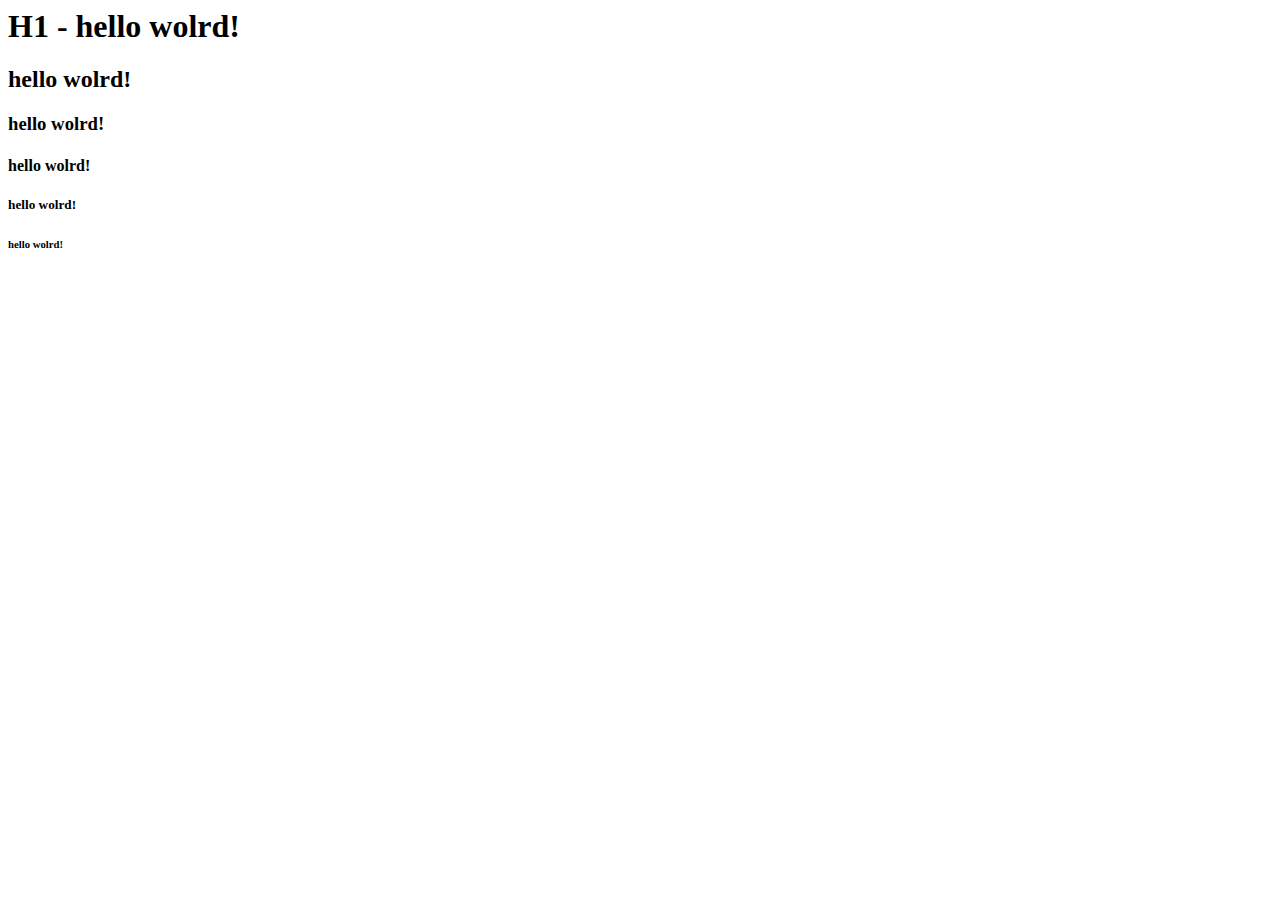
<file: ex001.html>
<html>
    <head>
        <title>Ex001 - titulo</title>
    </head>
    <body>
     <h1> H1 - hello wolrd!</h1>
     <h2>hello wolrd!</h2>
     <h3>hello wolrd!</h3>
     <h4>hello wolrd!</h4>
     <h5>hello wolrd!</h5>
     <h6>hello wolrd!</h6>
    </body>
</html>
</file>
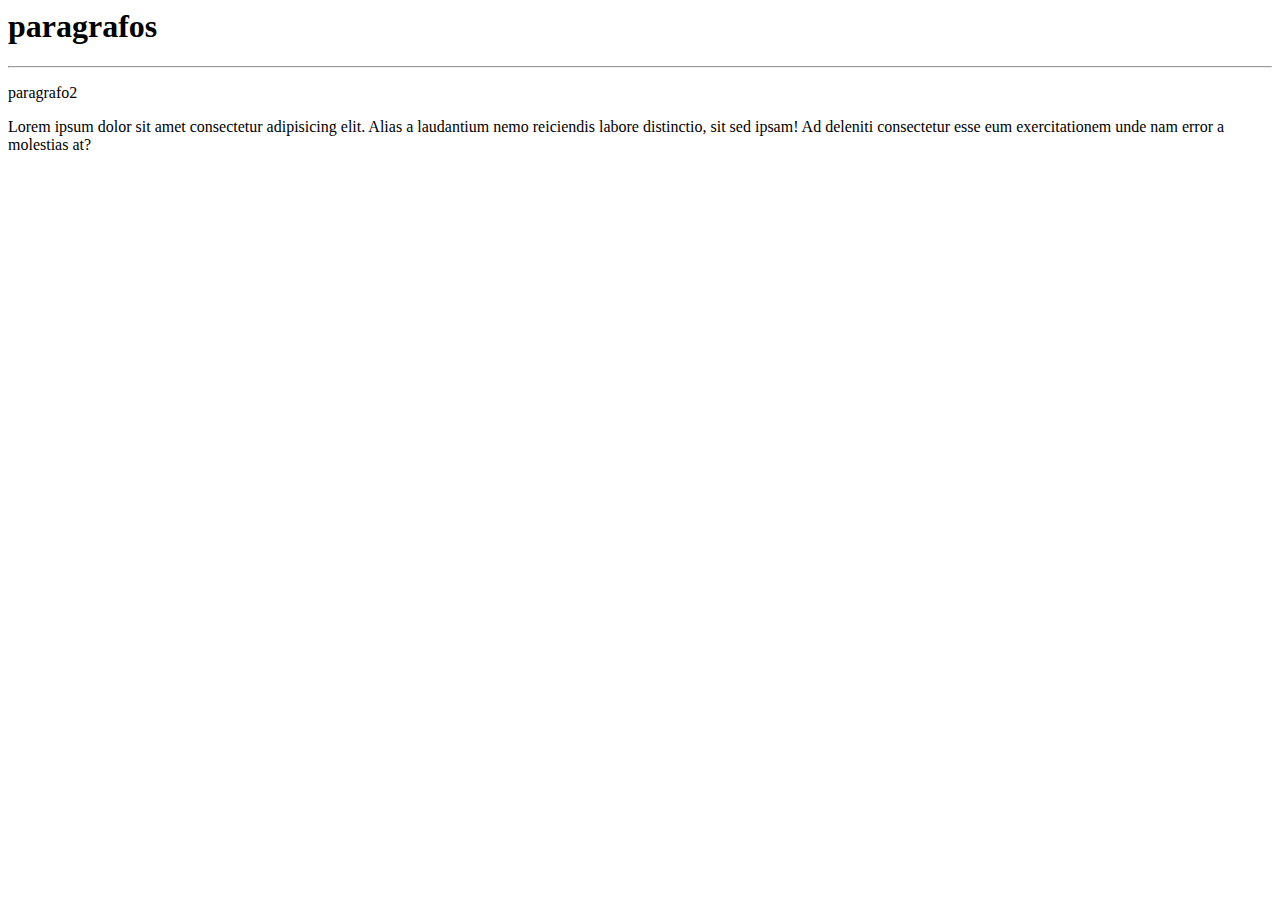
<file: ex002.html>
<html>
    <head>
        <title> Ex002 - paragrafos</title>
        </head>
        <body>
        <h1>paragrafos</h1>
        <hr>
        <p>paragrafo2</p>
        <p>Lorem ipsum dolor sit amet consectetur adipisicing elit. Alias a laudantium nemo reiciendis labore distinctio, sit sed ipsam! Ad deleniti consectetur esse eum exercitationem unde nam error a molestias at?</p>
    </body>
</html>
</file>
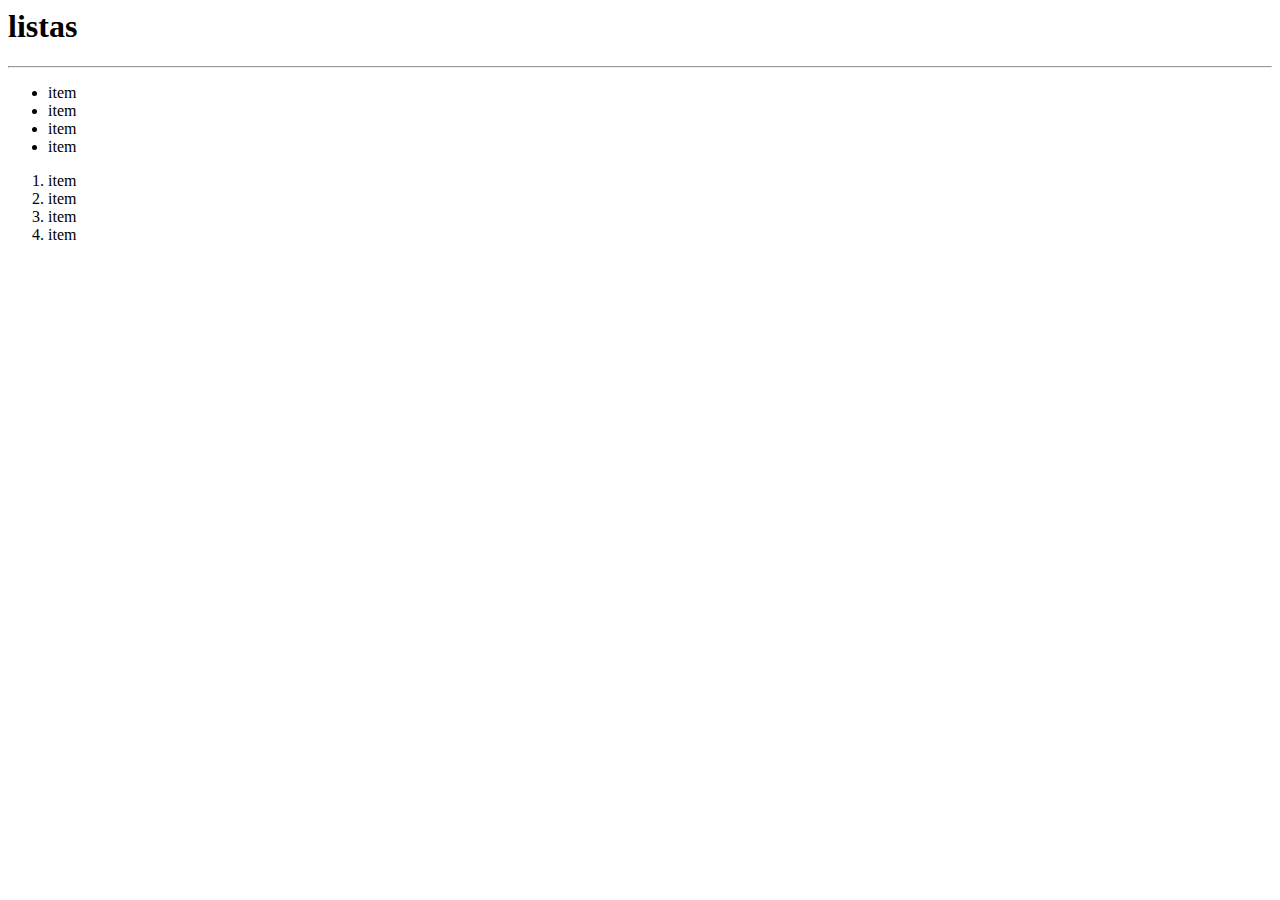
<file: ex003.html>
<html>
    <head>
        <title>Ex.003 - listas</title>
    </head>
    <body>
        <h1>listas</h1>
        <hr>
        <ul>
            
            <li>item</li>
            <li>item</li>
            <li>item</li>
            <li>item</li>
        </ul>
        <ol>
            <li>item</li>
            <li>item</li>
            <li>item</li>
            <li>item</li>
        </ol>
    </body>
    </html>
</file>
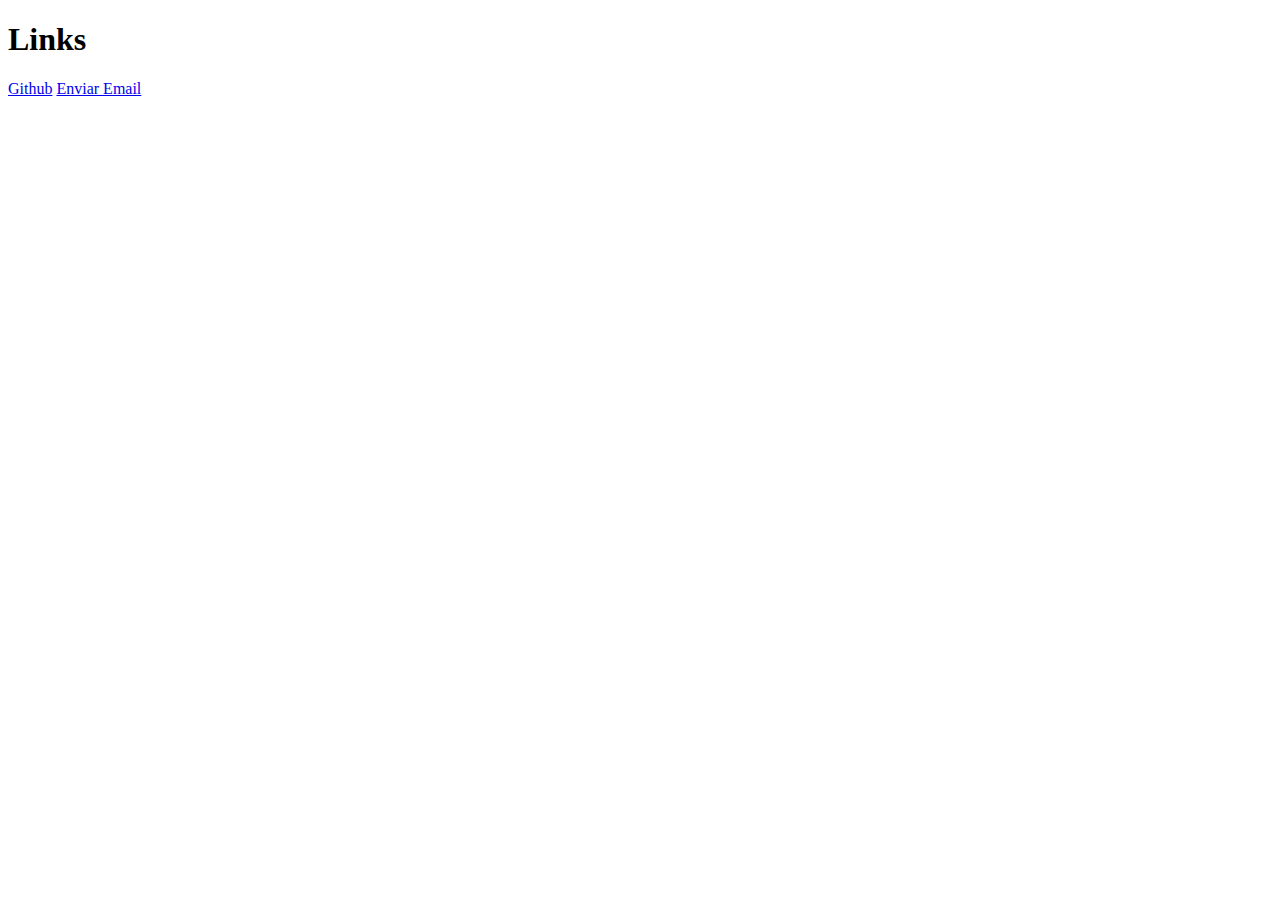
<file: Ex005.html>
<!DOCTYPE html>
<html lang="en">

<head>
    <meta charset="UTF-8">
    <meta name="viewport" content="width=device-width, initial-scale=1.0">
    <title>Ex005</title>
  </head>
  <body>
    <h1>Links</h1>
    <a href="https://github.com/kelvyn1808" target="_blank">Github</a>
    
    <a href="mailto:kelvyn.sssouza18@gmail.com">Enviar Email</a>
  </body>
</html>
</file>
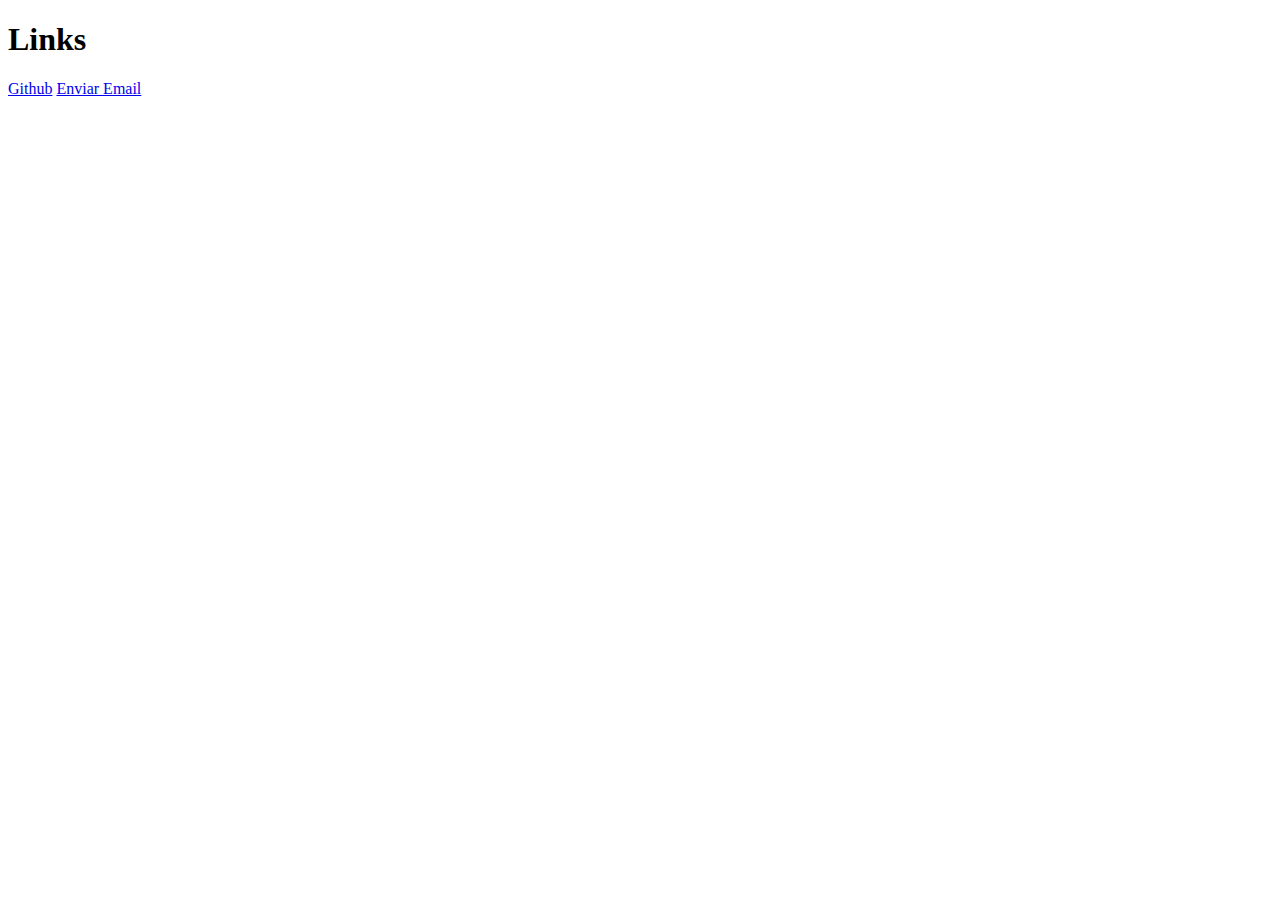
<file: ex005.html>
<!DOCTYPE html>
<html lang="en">

<head>
    <meta charset="UTF-8">
    <meta name="viewport" content="width=device-width, initial-scale=1.0">
    <title>Ex005</title>
  </head>
  <body>
    <h1>Links</h1>
    <a href="https://github.com/kelvyn1808" target="_blank">Github</a>
    
    <a href="mailto:kelvyn.sssouza18@gmail.com">Enviar Email</a>
  </body>
</html>
</file>
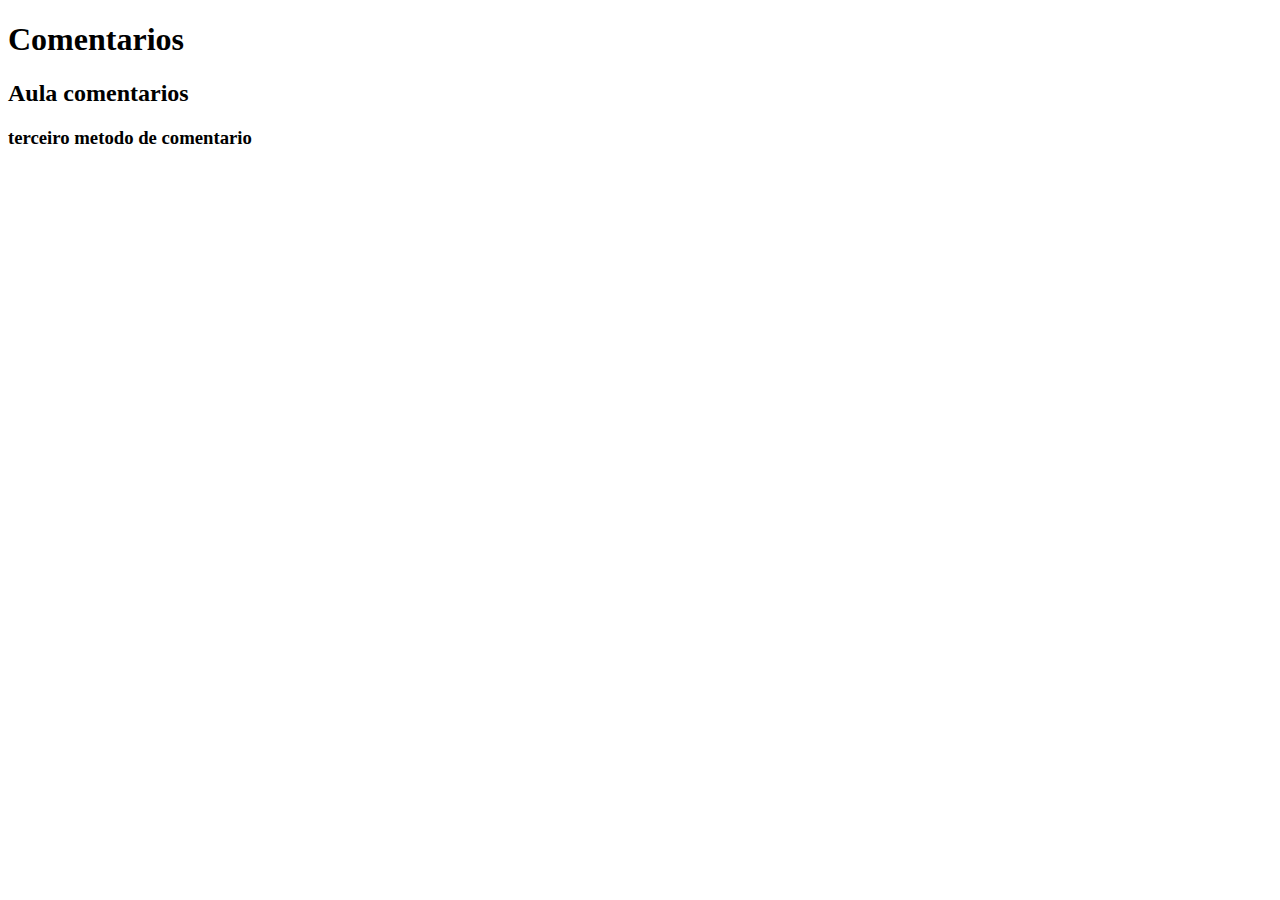
<file: Ex006.html>
<!DOCTYPE html>
<html lang="en">

<head>
    <meta charset="UTF-8">
    <meta name="viewport" content="width=device-width, initial-scale=1.0">
    <title>Ex006 - comentarios</title>
  </head>
  <body>
    <h1>Comentarios</h1>
    <!--Aula html-->
    
    <!-- SHift + alt + A = cria comentario-->
    
    <h2> Aula comentarios</h2>
    <!-- selecionar a linha com o curso e apertar shift + alt + a 
    comenta toda a linha selecionada -->
    
  <h3> terceiro metodo de comentario</h3>
  <!--Ctrl + ; Comenta a linha inteira -->

  </body>
</html>
</file>
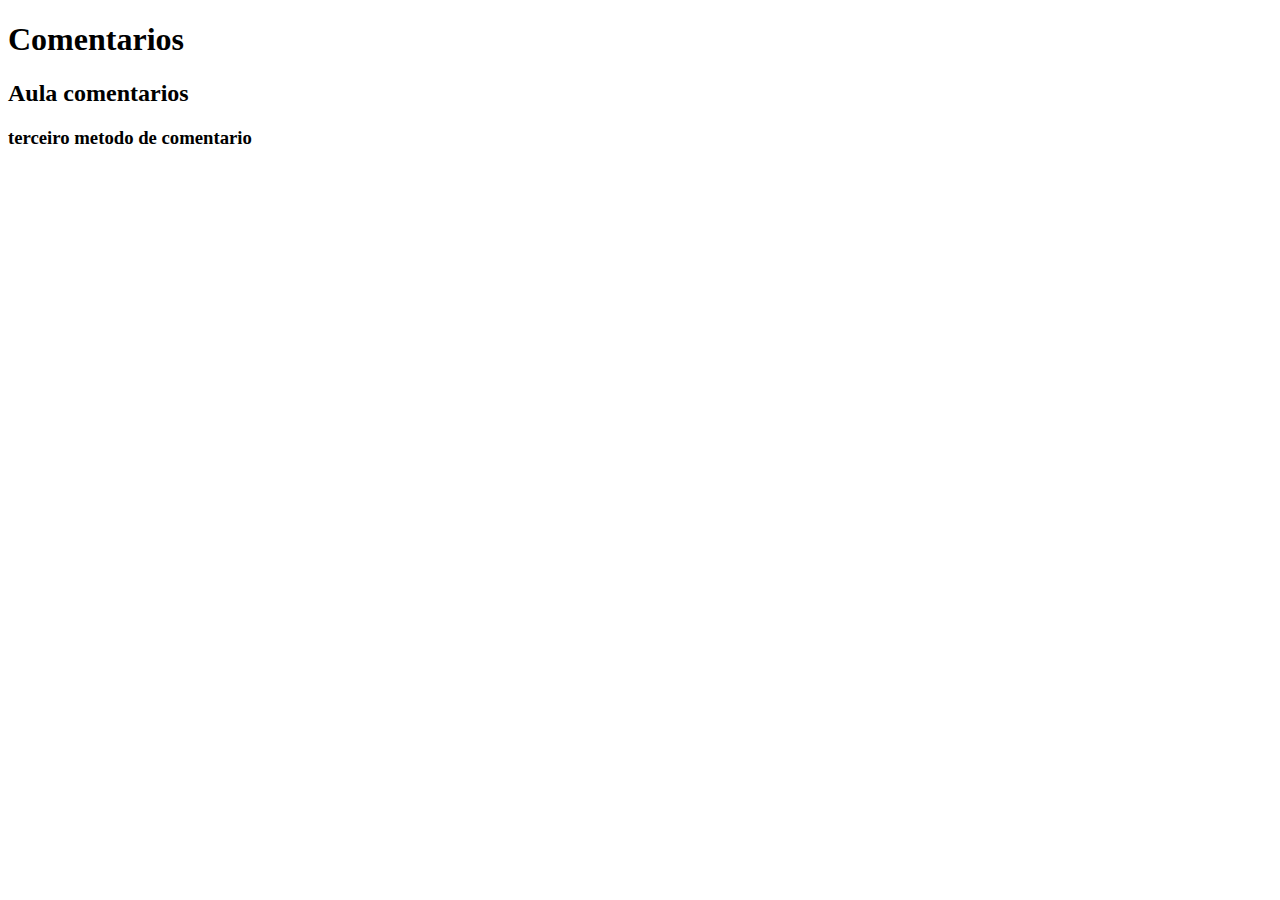
<file: ex006.html>
<!DOCTYPE html>
<html lang="en">

<head>
    <meta charset="UTF-8">
    <meta name="viewport" content="width=device-width, initial-scale=1.0">
    <title>Ex006 - comentarios</title>
  </head>
  <body>
    <h1>Comentarios</h1>
    <!--Aula html-->
    
    <!-- SHift + alt + A = cria comentario-->
    
    <h2> Aula comentarios</h2>
    <!-- selecionar a linha com o curso e apertar shift + alt + a 
    comenta toda a linha selecionada -->
    
  <h3> terceiro metodo de comentario</h3>
  <!--Ctrl + ; Comenta a linha inteira -->

  </body>
</html>
</file>
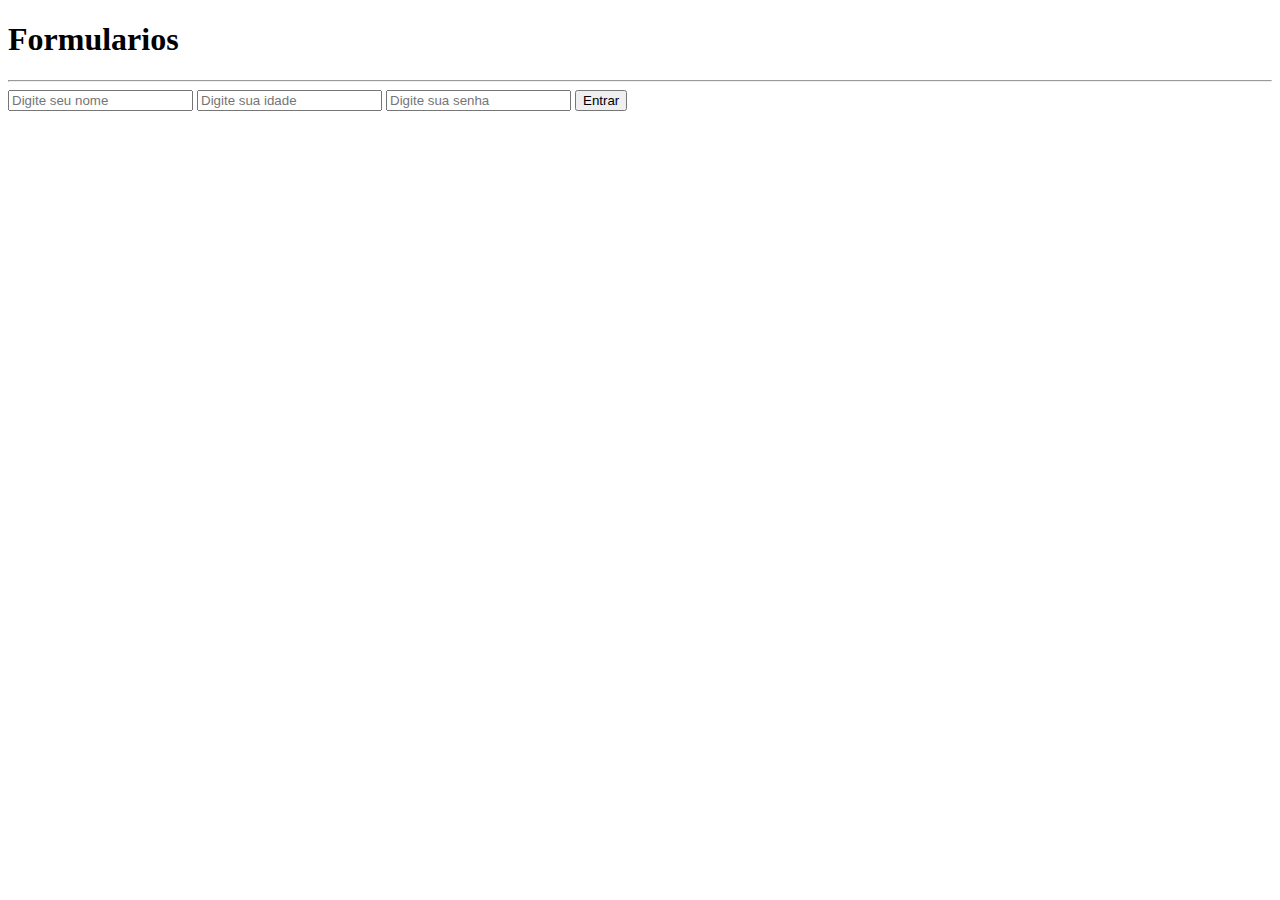
<file: ex009.html>
<!DOCTYPE html>
<html lang="en">

<head>
    <meta charset="UTF-8">
    <meta name="viewport" content="width=device-width, initial-scale=1.0">
    <title>Ex0 - Formulario</title>
  </head>
  <body>
  <h1> Formularios</h1>
  <hr>
  <form >
    <input type="text" placeholder="Digite seu nome" required>
    <!--campo para digtar texto-->
    <!--placeholder para marca dgua-->
    <!--required serve para obrigar o usuario a preencher a celula
    q se encontra vazia antes do envio do Formulario-->
    <input type="number" placeholder="Digite sua idade"required>
    <!--campo para utilizar numeros-->
    <input type="password" placeholder="Digite sua senha"required>
    <!--campo para colocar senha -->
    <input type="submit" value="Entrar">
    <!--Submit envia o Formulario para o banco-->
  </form>

  </body>
</html>
</file>
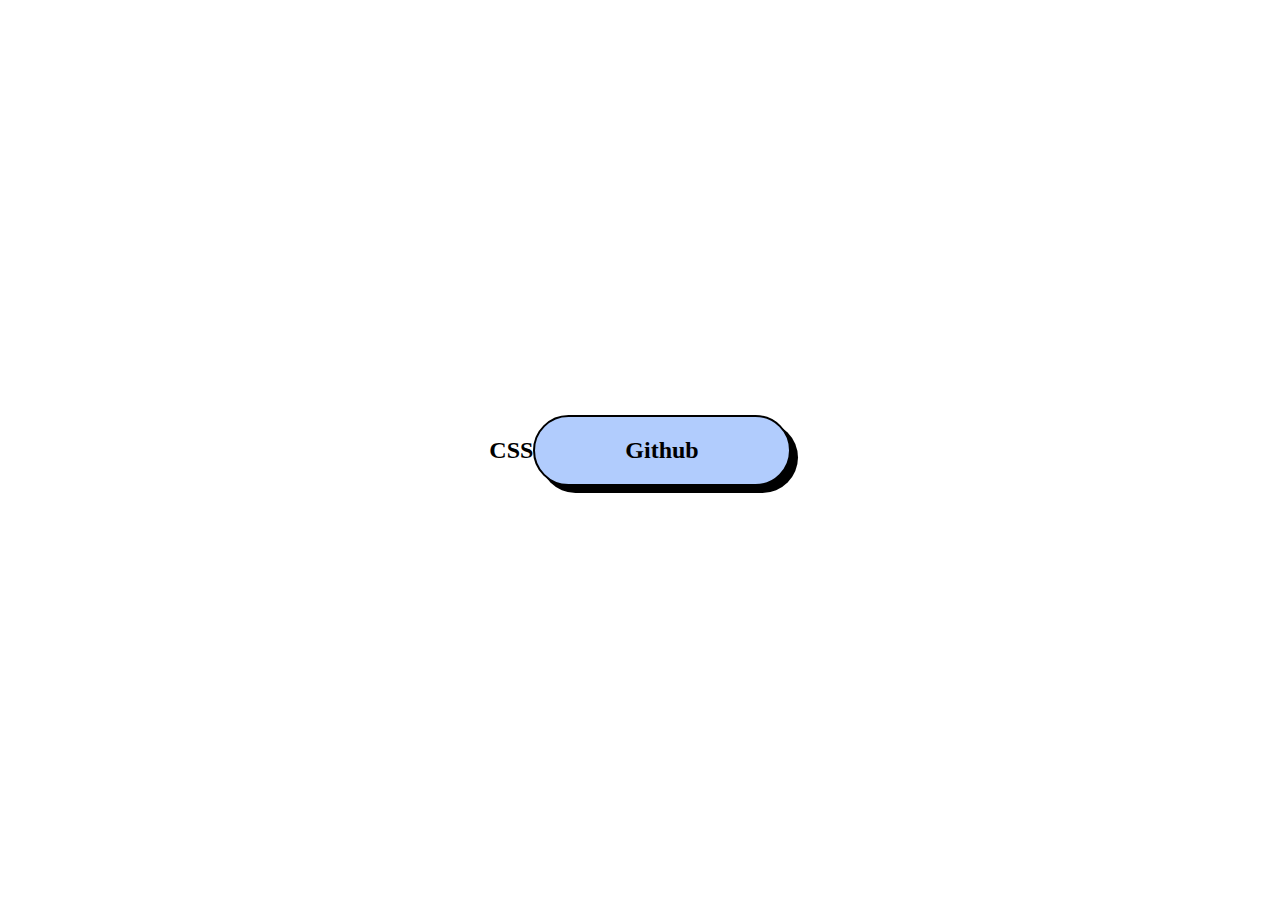
<file: ex011.html>
<!DOCTYPE html>
<html lang="en">

<head>
    <meta charset="UTF-8">
    <meta name="viewport" content="width=device-width, initial-scale=1.0">
    <title>Ex011 - CSS</title>
    <link rel="stylesheet" href="style.css">
  </head>
  <body>
    <h1>CSS</h1><!--titulo do site-->
    <br /><!--Pular linha-->
  <a href="https://github.com/kelvyn1808" target="_blank">Github</a>
  
  </body>
</html>
</file>
<file: style.css>
* {
    margin: 0;
    padding: 0;
    box-sizing: border-box;
}
body{
    display: flex;
    justify-content: center;
    align-items: center;

    height: 100vh;
}

img {
    width: 200px;
    /* Largura img */
    border-radius: 100px;

}

h1 {
    font-size: 24px;
    font-family: "Inter", serif;

}

p {
    font-size: 18px;
    font-family: "Inter", serif;
    text-align: center;
}

a {
    background-color: #B1CCFD;
    color: black;
    text-decoration: none;
    /* Tirar o underline */
    font-size: 24px;
    font-weight: bold;
    /* Adicionar bold/ peso */
    font-family: "Inter", serif;
    padding: 20px 90px;
    border-radius: 100px;
    border: solid black 2px;

    box-shadow: 7px 7px 0px black;
    text-align: center;
}
a:hover  {
    background-color: red;
    transition: 1s;
}


.app {
    width: 289px;
    display: flex;
    flex-direction: column;
    gap: 35px;
    

}

.cabecalho {
    display: flex;
    flex-direction: column;
    align-items: center;
    gap: 20px;
}

.btns {
    width: 289px;
    display: flex;
    flex-direction: column;
    gap: 20px;
}
</file>
